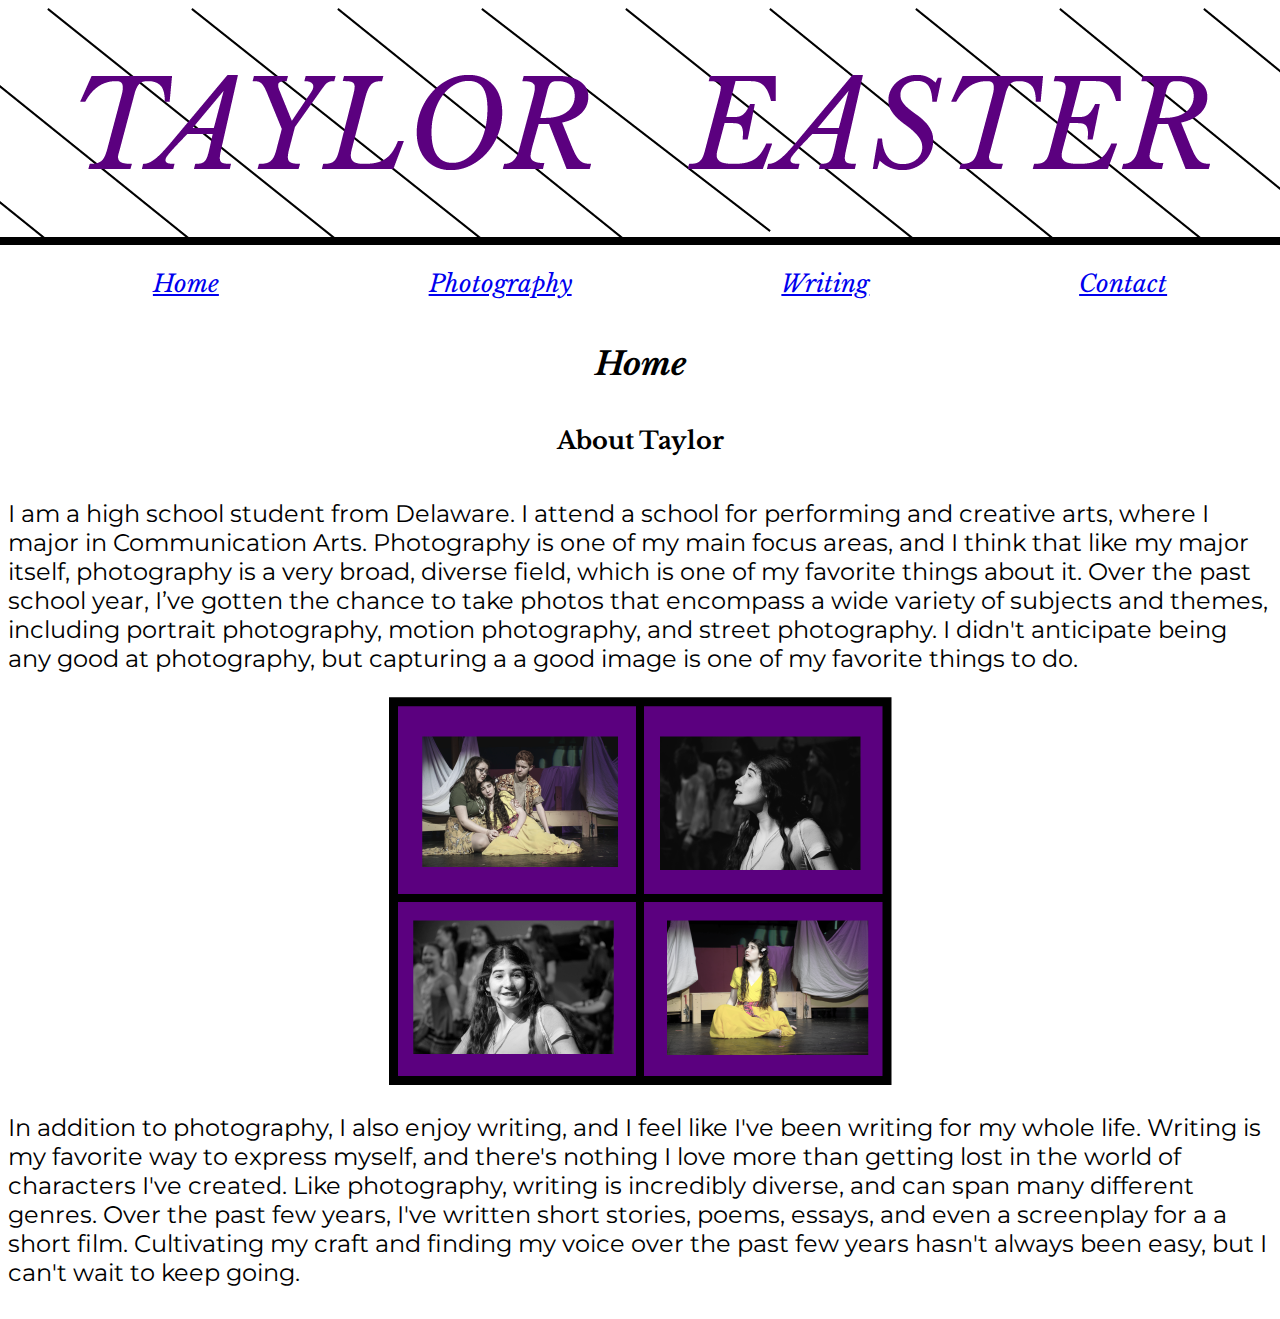
<file: index.html>
<!DOCTYPE html>
<html lang="en">
<head>
<meta charset="UTF-8">
<meta name="viewport" content="width=device-width, initial-scale=1.0">
<title>craftedbytaylor</title>
<link rel="stylesheet" href="style.css">
<link href="https://fonts.googleapis.com/css?family=Libre+Baskerville:400,400i,700" rel="stylesheet">
<link href="https://fonts.googleapis.com/css?family=Montserrat" rel="stylesheet">
</head>
<header>
<img id="header-image" src="Images/1x/1xExports/Fifth%20Try%20Header@2x.png" alt="MYHeader">
</header>
<body>
<nav>
    <ul id="navbar">
        <li><a href="index.html"><i>Home</i></a></li>
        <li><a href="photoindex.html"><i>Photography</i></a></li>
        <li><a href="writingindex.html"><i>Writing</i></a></li>
        <li><a href="contactindex.html"><i>Contact</i></a></li>
    </ul>
    </nav>
 <div id="about">
<h1 id="Homepageh1"><i>Home</i></h1> <!--Consider making all of the headings interactive. -->

<div id="info"> </div>
<h2 id="AbtMe">About Taylor</h2>
<p id="about-info">
I am  a high school student from Delaware. I attend a school for performing and creative arts, where I major in Communication Arts. Photography is one of my main focus areas, and I think that like my major itself, photography is a very broad, diverse field, which is one of my favorite things about it. Over the past school year, I’ve gotten the chance to take photos that encompass a wide variety of subjects and themes, including portrait photography, motion photography, and street photography. I didn't anticipate being any good at photography, but capturing a a good image is one of my favorite things to do.
</p>


<div id="photobox"> <img src="Images/1x/1xExports/Asset%2023.png">
</div>

<p id="about-info-pt-2">
In addition to photography, I also enjoy writing, and I feel like I've been writing for my whole life. Writing is my favorite way to express myself, and there's nothing I love more than getting lost in the world of characters I've created. Like photography, writing is incredibly diverse, and can span many different genres. Over the past few years, I've written short stories, poems, essays, and even a screenplay for a a short film. Cultivating my craft and finding my voice over the past few years hasn't always been easy, but I can't wait to keep going.

</div><!-- end of about div-->
</body>
</html>
</file>
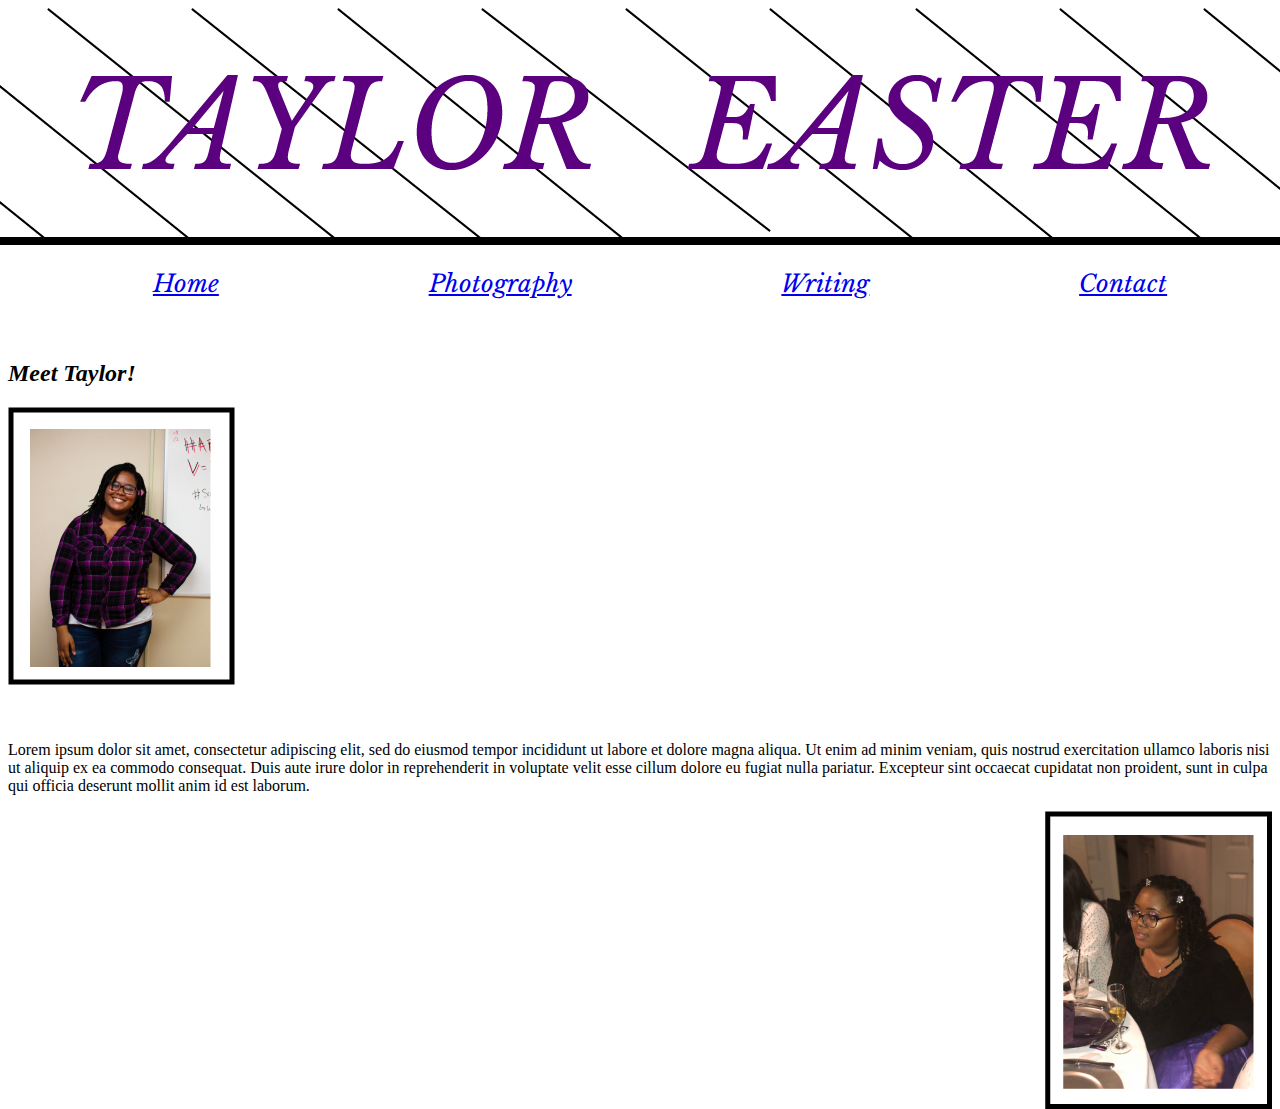
<file: aboutindex.html>
<!DOCTYPE html>
<html lang="en">
<head>
<meta charset="UTF-8">
<meta name="viewport" content="width=device-width, initial-scale=1.0">
<title>craftedbytaylor</title>
<link rel="stylesheet" href="style.css">
<link href="https://fonts.googleapis.com/css?family=Libre+Baskerville:400,400i,700" rel="stylesheet">
<link href="https://fonts.googleapis.com/css?family=Montserrat" rel="stylesheet">

</head>
<header><img id="header-image" src="Images/1x/1xExports/Fifth%20Try%20Header@2x.png"></header>
<body>
<nav>
    <ul id="navbar">
           <li><a href="index.html"><i>Home</i></a></li>
           <li><a href="photoindex.html"><i>Photography</i></a></li>
        <li><a href="writingindex.html"><i>Writing</i></a></li>
           <li><a href="contactindex.html"><i>Contact</i></a></li>
    </ul>
</nav>
<br>
<!--Fill in the extra space with images, like the Wildwood picture and the selfie. Also try to fill in the space on other pages. Maybe consider designing a background image for the website.-->

<!--Transition Here! Title goes from larger to smaller!-->
<h2 id="Abouth2"><i>Meet Taylor!</i></h2>
<div id="CruzPhoto">
<img src="Images/1x/1xExports/Asset%2025.png"> <!--Caption should be either below or hovering on the image-->
</div>

<p id="bio">

<br>
<br>
Lorem ipsum dolor sit amet, consectetur adipiscing elit, sed do eiusmod tempor incididunt ut labore et dolore magna aliqua. Ut enim ad minim veniam, quis nostrud exercitation ullamco laboris nisi ut aliquip ex ea commodo consequat. Duis aute irure dolor in reprehenderit in voluptate velit esse cillum dolore eu fugiat nulla pariatur. Excepteur sint occaecat cupidatat non proident, sunt in culpa qui officia deserunt mollit anim id est laborum.
</p>
<!--Decide what you want to put in your bio.-->

<div id="TiaraPhoto">
<img src="Images/1x/1xExports/Asset%202.png" align="right">
</div>

<!--For the final version, consider wrapping the text around the images or find a way to fill in the negative space. Upload more pictures to your Google Drive and put some more of them in.-->
<!--Don't forget to credit the photographers: Tiara Thompson (below) and Cruz Contreras (above)! Also consider reuploading the images at a different resolution.-->

</body>
</html>
</file>
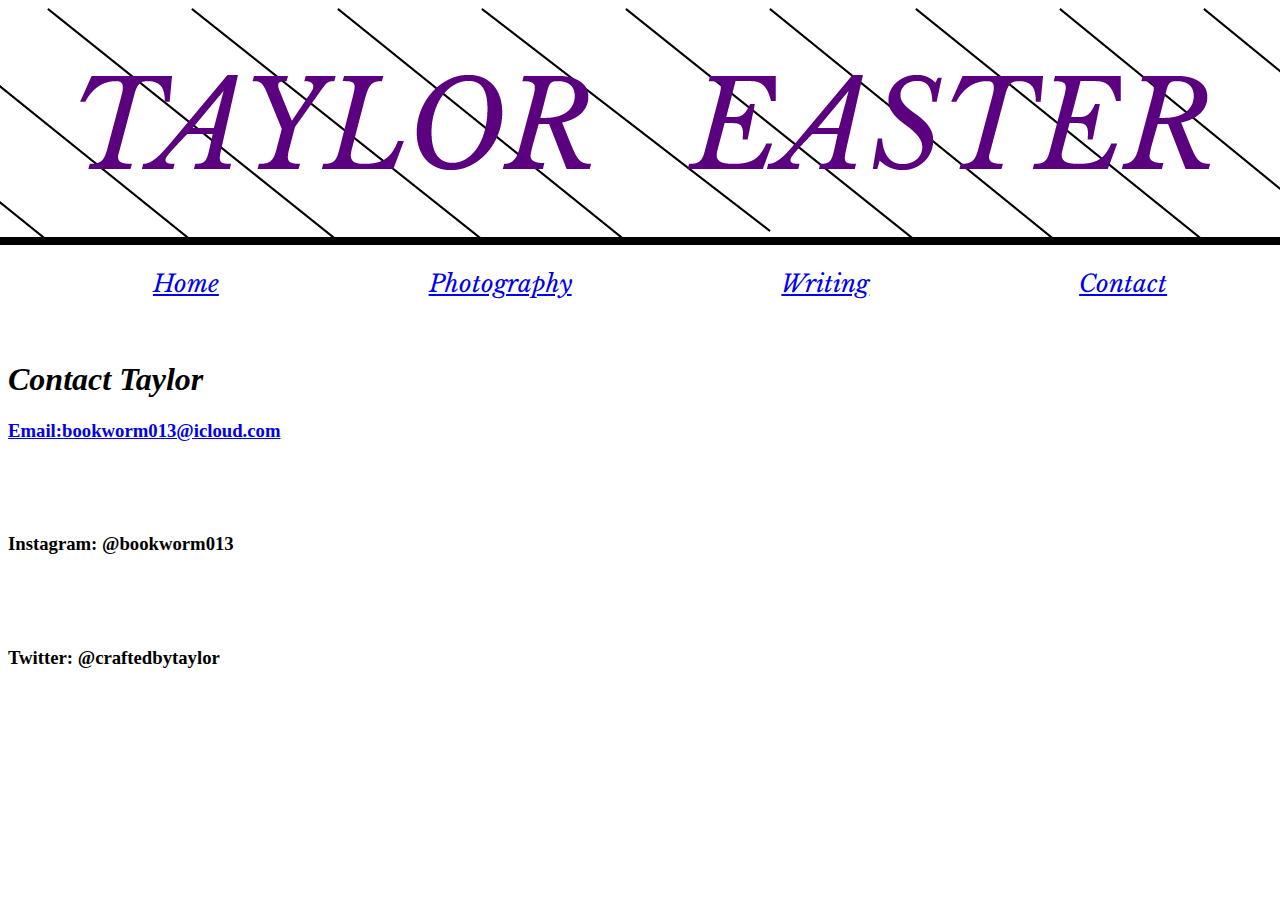
<file: contactindex.html>
<!DOCTYPE html>
<html lang="en">
<head>
<meta charset="UTF-8">
<meta name="viewport" content="width=device-width, initial-scale=1.0">
<title>craftedbytaylor</title>
<link rel="stylesheet" href="style.css">
<link href="https://fonts.googleapis.com/css?family=Montserrat" rel="stylesheet">
<link href="https://fonts.googleapis.com/css?family=Libre+Baskerville:400,400i,700" rel="stylesheet">

</head>
<header> <img src="Images/1x/1xExports/Fifth%20Try%20Header@2x.png"></header>
<body>
<nav>
    <ul id="navbar">
        <li><a href="index.html"><i>Home</i></a></li>
<li><a href="photoindex.html"><i>Photography</i></a></li>
        <li><a href="writingindex.html"><i>Writing</i></a></li>
        <li><a href="contactindex.html"><i>Contact</i></a></li>
    </ul>
</nav>
<br>

<h1 id="ContactH1"><i>Contact Taylor</i></h1>
<div id="contact-info">
<h3 id="Email"><a href="mailto:bookworm013@icloud.com">Email:bookworm013@icloud.com</a></h3>
<br>
<br>
<br>
<h3 id="Insta">Instagram: @bookworm013</h3> <!--bookworm013-->
<br>
<br>
<br>
<h3 id="Twitter">Twitter: @craftedbytaylor</h3>

<!--Decide what other social media to put on this page or if you want to put any more social media on this page-->
<!--For the final version, you could just link straight to the Instagram and Twitter profiles so that everything is the same.-->
</body>
</html>
</file>
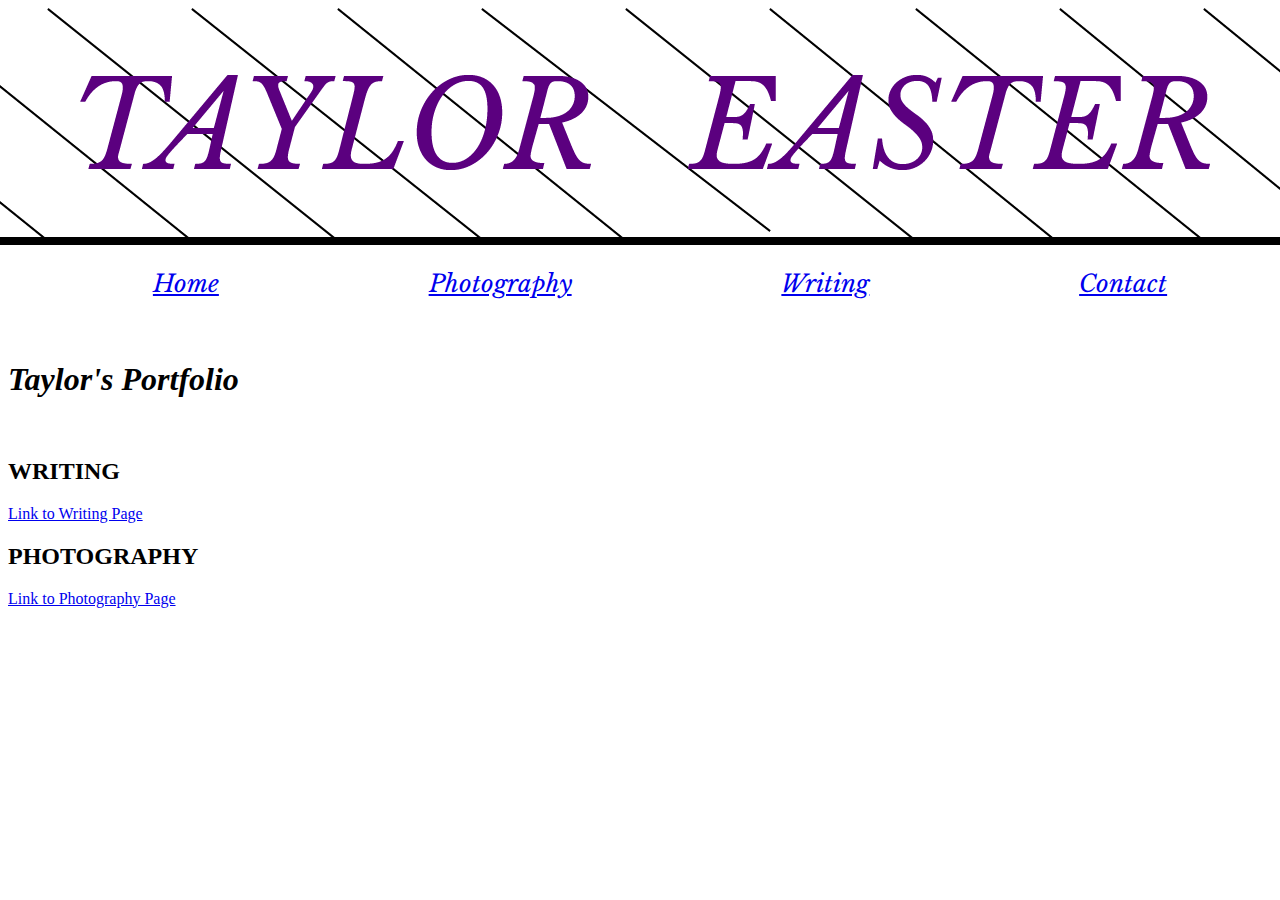
<file: portfolioindex.html>
<!DOCTYPE html>
<html lang="en">
<head>
<meta charset="UTF-8">
<meta name="viewport" content="width=device-width, initial-scale=1.0">
<title>craftedbytaylor</title>
<link rel="stylesheet" href="style.css">
<link href="https://fonts.googleapis.com/css?family=Libre+Baskerville:400,400i,700" rel="stylesheet">
<link href="https://fonts.googleapis.com/css?family=Montserrat" rel="stylesheet">

</head>
<header><img id="header-image" src="Images/1x/1xExports/Fifth%20Try%20Header@2x.png"></header>
<body>
<nav>
   <ul id="navbar">
        <li><a href="index.html"><i>Home</i></a></li>
        <li><a href="photoindex.html"><i>Photography</i></a></li>
        <li><a href="writingindex.html"><i>Writing</i></a></li>
        <li><a href="contactindex.html"><i>Contact</i></a></li>
   </ul>
</nav>
<br>
<!--Make this a transition element too-->
<h1 id="Porth1"><i>Taylor's Portfolio</i></h1> <!--Second Transition Element!-->
<br>
<h2 id="Writing">WRITING</h2>
<p id="portfoliowriting"></p>
<div id="WritingLink"><a href="writingindex.html"> Link to Writing Page</a></div> <!--Make this your fifth transition element-->
<!--See the note on the photography section!-->

<h2 id="Photography">PHOTOGRAPHY</h2>
<p id="PhotoParagraph"></p>
<a href="photoindex.html">Link to Photography Page</a> <!--Make this your sixth transition element-->
<!--Either come up with a better name for the link or just add the link to the h1 -->
</body>
</html>
</file>
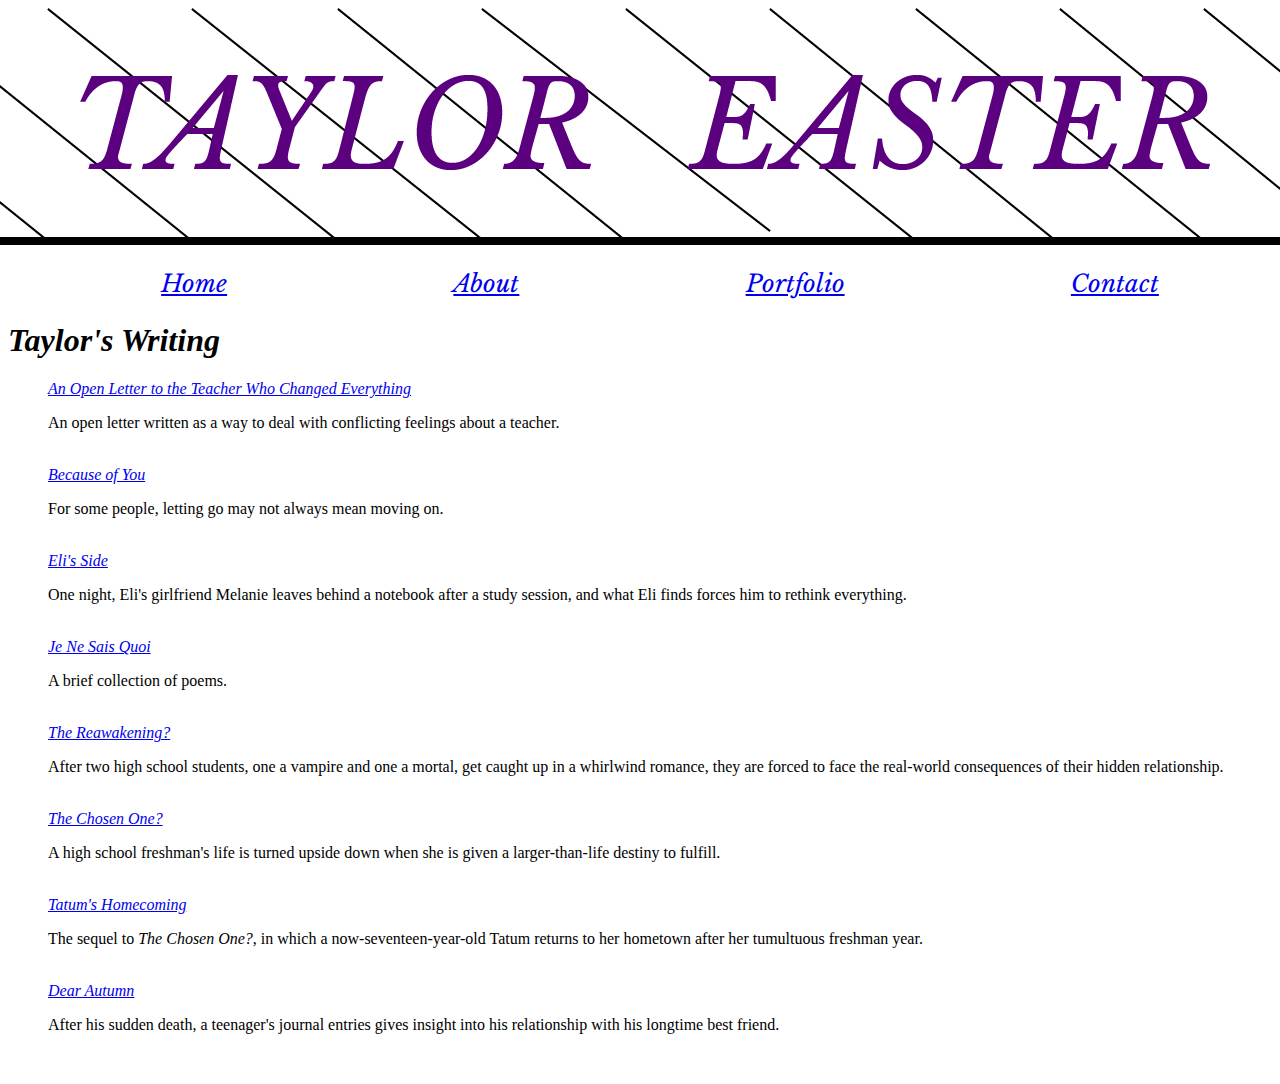
<file: writingindex.html>
<!DOCTYPE html>
<html lang="en">
<head>
<meta charset="UTF-8">
<meta name="viewport" content="width=device-width, initial-scale=1.0">
<title>craftedbytaylor</title>
<link rel="stylesheet" href="style.css">
<link href="https://fonts.googleapis.com/css?family=Montserrat" rel="stylesheet">
<link href="https://fonts.googleapis.com/css?family=Libre+Baskerville:400,400i,700" rel="stylesheet">

</head>
<header><img id="header-image" src="Images/1x/1xExports/Fifth%20Try%20Header@2x.png"></header>
<body>
    <nav>
        <ul id="navbar">
            <li><a href="index.html"><i>Home</i></a></li>
            <li><a href="aboutindex.html"><i>About</i></a></li>
            <li><a href="portfolioindex.html"><i>Portfolio</i></a></li>
            <li><a href="contactindex.html"><i>Contact</i></a></li>
        </ul>
    </nav>

<h1 id="WritingH3"><i>Taylor's Writing</i></h1> <!--Third Transition Element!-->

    <!--You need to decide if you're gong to combine poetry and prose or list them separately. If doing them separately, make a little blurb so you can differentiate between the two.-->

    <!--Add summaries below each of the pieces, include genre and potentially the year it was written.-->


    <ul id="writinglist">
            <li><a href=https://drive.google.com/file/d/1u_n6Ua0Z29cqQQxbRDkscStNXB0criSN/view?usp=sharing target="blank"><i>An Open Letter to the Teacher Who Changed Everything</i></a></li><p> An open letter written as a way to deal with conflicting feelings about a teacher. </p> <!--Description, genre-->
        <br>
             <li><a href="https://drive.google.com/file/d/1uRpHzVJELvWu4D58GecanwZW2Gw0893N/view?usp=sharing" target="blank"><i>Because of You</i></a></li><p>For some people, letting go may not always mean moving on.  </p><!--Description, genre-->
        <br>
             <li><a href="https://drive.google.com/file/d/1uXBW-3hgfJCgHHbg9NQmxmiZRnnKfnin/view?usp=sharing" target="blank"><i>Eli's Side</i></a></li><p>One night, Eli's girlfriend Melanie leaves behind a notebook after a study session, and what Eli finds forces him to rethink everything.</p><!--Description, genre-->
        <br>
            <li><a href="https://drive.google.com/file/d/1ucVFDpuNFP8nlVu24K_qOapZovxSAlHc/view?usp=sharing" target="blank"><i>Je Ne Sais Quoi</i></a></li><p>A brief collection of poems. </p> <!--Poetry Collection! Everything else will likely be prose. Consider moving this to the bottom after everything else is added --><!--Description, genre-->

        <br>
            <li><a href="https://drive.google.com/file/d/1fQ52mkVK0el2j8OIbpQD7uMlrIdR8RIB/view?usp=sharing" target="blank"><i>The Reawakening?</i></a></li><p>After two high school students, one a vampire and one a mortal, get caught up in a whirlwind romance, they are forced to face the real-world consequences of their hidden relationship. </p><!--Description, genre-->
        <br>
           <li><a href="https://drive.google.com/file/d/10z-VwPOniAMQzbA4klQzkz4MzqqSfbJq/view?usp=sharing" target="blank"><i>The Chosen One?</i></a></li><p>A high school freshman's life is turned upside down when she is given a larger-than-life destiny to fulfill.</p><!--Description, genre-->
        <br>
           <li><a href="https://drive.google.com/open?id=134OJFnNFH_WgtNczgObFqGUd_uFB6Zls" target="blank"><i>Tatum's Homecoming</i></a></li><p>The sequel to <i>The Chosen One?</i>, in which a now-seventeen-year-old Tatum returns to her hometown after her tumultuous freshman year.</p><!--Description, genre-->
        <br>
            <li><a href="https://drive.google.com/file/d/1rGOKB9K_r7EAiRij_QxuUBczFjtn1DQX/view?usp=sharing" target="blank"><i>Dear Autumn</i></a></li><p>After his sudden death, a teenager's journal entries gives insight into his relationship with his longtime best friend.</p><!--Description, genre-->
        <br>

    </ul>

</body>
</html>
</file>
<file: style.css>
/*Home Page*/
#navbar
{
font-family: 'Libre Baskerville', serif;
font-size:18pt;
display:flex;
justify-content:space-around;}
/*{display:flex;
    justify-content:space-around;
    width:100%;
    font-size:16pt;}*/
li  {align-self:center;
    list-style-type:none;
    }
#about {margin-top:25px;
    width: 100%;
    display:flex;
    justify-content: center;
    flex-direction:column;
    align-items: center;}

header
{margin-top:auto;
display:flex;
justify-content:center;
flex-direction:row;
align-items:center;
}

#header-image
{display:flex;
margin:auto;
align-items: center;}

#Homepageh1 {
font-family: 'Libre Baskerville', serif;}

#AbtMe {font-family: 'Libre Baskerville', serif;}

#about-info {
font-family: 'Montserrat', sans-serif;
font-size: 18pt;
display:flex;}

#about-info-pt-2 {
font-family: 'Montserrat', sans-serif;
font-size: 18pt;
display:flex;}
/*Home Page End*/

/*Media Query*/
@media only screen and (max-width:700px)
{
    body {background-color:#C88AFF;
    color:white;
/*End of Media Query*/

/*About Page*/
#bio {
font-family: 'Montserrat', sans-serif;
font-size:18pt;
display:flex;}

#Abouth2 {
position:relative;
transition-property:all;
transition-duration:5s;
transition-delay:2s;
font-size:28pt;
font-family: 'Libre Baskerville', serif;
font-size:24pt;
display:flex;
justify-content:center;}



/*End of About Page*/

/*Portfolio Page*/
#Porth1 {
position:relative;
transition-property:all;
transition-duration:5s;
transition-delay:2s;
font-size:24pt;
font-family: 'Libre Baskerville', serif;
font-size:28pt;
display:flex;
justify-content:center;}

#portfoliowriting
{font-family:'Montserrat', sans-serif;
font-size: 18pt;
display: flex;}

#Writing {
font-family: 'Libre Baskerville', serif;
font-size: 24pt;
display:flex;}

#Photography {
font-family: 'Libre Baskerville', serif;
font-size: 24pt;
display:flex;}

#PhotoParagraph
{font-family:'Montserrat', sans-serif;
font-size: 18pt;
display:flex;}
/*End of Portfolio Page*/

/*Writing Page*/
#WritingH3 {
position:relative;
transition-property:all;
transition-duration:5s;
transition-delay:2s;
font-size:24pt;
font-family: 'Libre Baskerville', serif;
font-size:28pt;
display:flex;
justify-content:center;}

/*{
font-family: 'Libre Baskerville', serif;
font-size: 24pt;
display:flex;
justify-content:center;}*/

#writinglist
{font-family: 'Montserrat', sans-serif;
font-size: 14pt;
display:flex;
flex-direction: column;}
/*End of Writing Page*/

/*Photography Page*/
#photopagelayout {display:flex;
flex-flow:wrap;}




#Photopage1 {
position:relative;
transition-property:all;
transition-duration:5s;
transition-delay:2s;
font-size:24pt;
font-family: 'Libre Baskerville', serif;
font-size:28pt;
display:flex;
justify-content:center;}


/*{
display:flex;
justify-content:center;}*/

/*End of Photography Page*/

/*Contact Page*/
#ContactH1 {
font-family:'Libre Baskerville', serif;
display:flex;
justify-content:center;}


#Email
{font-family:'Montserrat', sans-serif;
text-decoration: none;
text-decoration-color: black;
display:flex;
justify-content:center;}

#Insta
{font-family:'Montserrat', sans-serif;
display:flex;
justify-content:center;}

#Twitter
{font-family:'Montserrat', sans-serif;
display:flex;
justify-content:center;}
/*End of Contact Page*/
</file>
